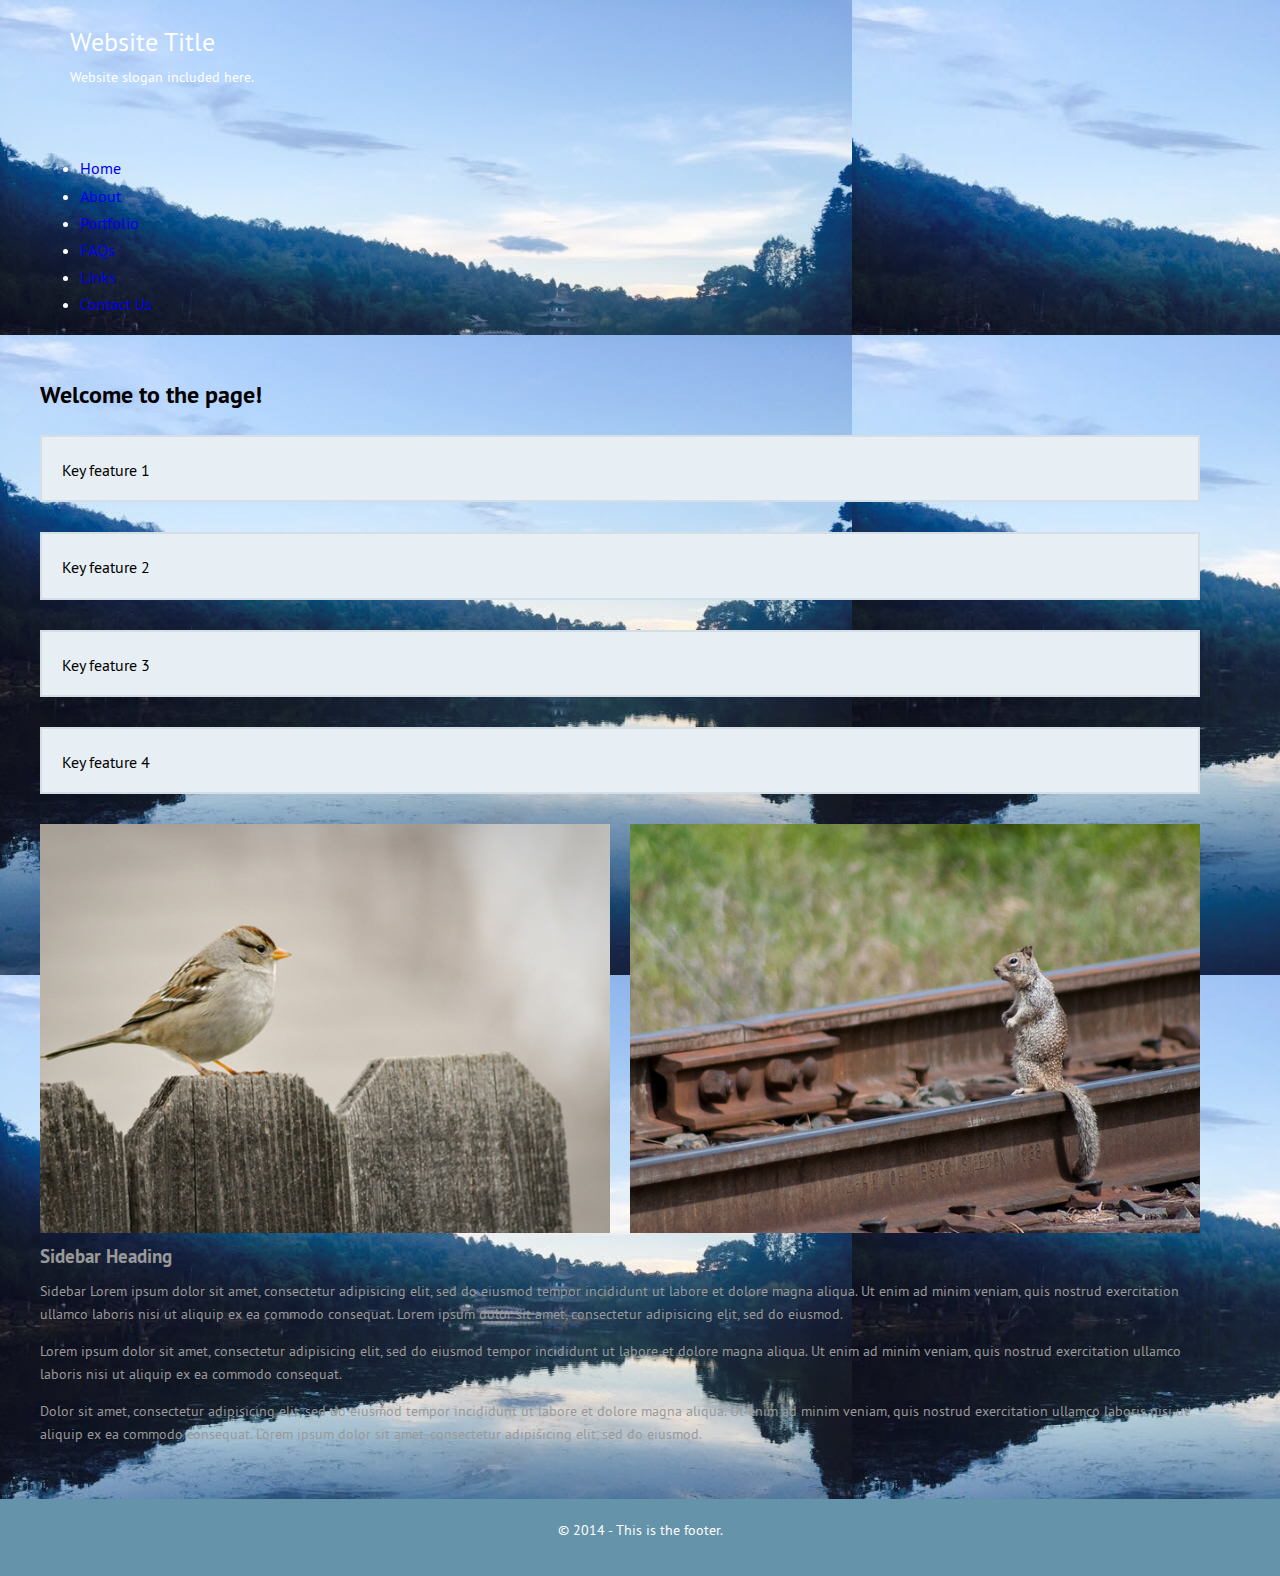
<file: Finished/index.html>
<!DOCTYPE html>
<html>

	<head>
		<meta charset="utf-8">
		<title>Learning CSS</title>
		<meta name="viewport" content="width=device-width, initial-scale=1">
		<link rel="stylesheet" href="css/screen.css">
	</head>

	<body>

		<header class="section">

			<!-- container -->
			<div class="container">
				<h1>Website Title</h1>
				<p class="hide-small">Website slogan included here.</p>

				<nav class="site-nav">
					<ul class="group">
						<li><a href="#">Home</a></li>
						<li><a href="#">About</a></li>
						<li><a href="#">Portfolio</a></li>
						<li class="hide-small"><a href="#">FAQs</a></li>
						<li class="hide-small"><a href="#">Links</a></li>
						<li><a href="#">Contact Us</a></li>
					</ul>
				</nav>
			</div><!-- /container -->

		</header>

		<div class="content-area group section">

			<!-- container -->
			<div class="container">

				<!-- row -->
				<div class="row">

					<!-- col -->
					<div class="col col-md-8">

						<h2>Welcome to the page!</h2>

						<!-- row -->
						<div class="row">

							<!-- col -->
							<div class="col col-sm-6 col-lg-3">
								<!-- box-a -->
								<div class="box-a">
									<p>Key feature 1</p>
								</div><!-- /box-a -->
							</div><!-- /col -->

							<!-- col -->
							<div class="col col-sm-6 col-lg-3">
								<!-- box-a -->
								<div class="box-a">
									<p>Key feature 2</p>
								</div><!-- /box-a -->
							</div><!-- /col -->

							<!-- col -->
							<div class="col col-sm-6 col-lg-3">
								<!-- box-a -->
								<div class="box-a">
									<p>Key feature 3</p>
								</div><!-- /box-a -->
							</div><!-- /col -->

							<!-- col -->
							<div class="col col-sm-6 col-lg-3">
								<!-- box-a -->
								<div class="box-a">
									<p>Key feature 4</p>
								</div><!-- /box-a -->
							</div><!-- /col -->

						</div><!-- /row -->

						<!-- row -->
						<div class="row">

							<!-- col -->
							<div class="col col-xs-6">
								<img src="images/bird.jpg">
							</div><!-- /col -->

							<!-- col -->
							<div class="col col-xs-6">
								<img src="images/squirrel.jpg">
							</div><!-- /col -->

						</div><!-- /row -->

					</div><!-- /col -->

					<!-- col -->
					<div class="col col-md-4 sidebar">
						<h3>Sidebar Heading</h3>
						<p>Sidebar Lorem ipsum dolor sit amet, consectetur adipisicing elit, sed do eiusmod tempor incididunt ut labore et dolore magna aliqua. Ut enim ad minim veniam, quis nostrud exercitation ullamco laboris nisi ut aliquip ex ea commodo consequat. Lorem ipsum dolor sit amet, consectetur adipisicing elit, sed do eiusmod.</p>

						<p>Lorem ipsum dolor sit amet, consectetur adipisicing elit, sed do eiusmod tempor incididunt ut labore et dolore magna aliqua. Ut enim ad minim veniam, quis nostrud exercitation ullamco laboris nisi ut aliquip ex ea commodo consequat.</p>

						<p>Dolor sit amet, consectetur adipisicing elit, sed do eiusmod tempor incididunt ut labore et dolore magna aliqua. Ut enim ad minim veniam, quis nostrud exercitation ullamco laboris nisi ut aliquip ex ea commodo consequat. Lorem ipsum dolor sit amet, consectetur adipisicing elit, sed do eiusmod.</p>
					</div><!-- /col -->

				</div><!-- /row -->

			</div><!-- /container -->

		</div>

		<footer>
			<p>&copy; 2014 - This is the footer.</p>
		</footer>


	</body>

</html>
</file>
<file: Finished/css/screen.css>
/* Custom Fonts */
@font-face {
	font-family: 'PTSans';
	src: url('fonts/PT-Sans.eot');
    src: url('fonts/PT-Sans.eot?#iefix') format('embedded-opentype'),
         url('fonts/PT-Sans.woff') format('woff'),
         url('fonts/PT-Sans.ttf') format('truetype'),
         url('fonts/PT-Sans.svg#pt_sansregular') format('svg');
	font-weight: normal;
	font-style: normal;
}

@font-face {
	font-family: 'PTSans';
	src: url('fonts/PT-Sans-Bold.eot');
    src: url('fonts/PPT-Sans-Bold.eot?#iefix') format('embedded-opentype'),
         url('fonts/PT-Sans-Bold.woff') format('woff'),
         url('fonts/PT-Sans-Bold.ttf') format('truetype'),
         url('fonts/PT-Sans-Bold.svg#pt_sansbold') format('svg');
	font-weight: bold;
	font-style: normal;
}

@font-face {
	font-family: 'PTSans';
	src: url('fonts/PT-Sans-Italic.eot');
    src: url('fonts/PPT-Sans-Italic.eot?#iefix') format('embedded-opentype'),
         url('fonts/PT-Sans-Italic.woff') format('woff'),
         url('fonts/PT-Sans-Italic.ttf') format('truetype'),
         url('fonts/PT-Sans-Italic.svg#pt_sansitalic') format('svg');
	font-weight: normal;
	font-style: italic;
}

@font-face {
	font-family: 'PTSans';
	src: url('fonts/PT-Sans-BoldItalic.eot');
    src: url('fonts/PPT-Sans-BoldItalic.eot?#iefix') format('embedded-opentype'),
         url('fonts/PT-Sans-BoldItalic.woff') format('woff'),
         url('fonts/PT-Sans-BoldItalic.ttf') format('truetype'),
         url('fonts/PT-Sans-BoldItalic.svg#pt_sansbold_italic') format('svg');
	font-weight: bold;
	font-style: italic;
}

html {
	background-color:#6493aa;
	line-height: 1.7;
}

body {
	font-family: 'PTSans', Arial, sans-serif;
	font-size: 15px;
	margin: 0;
	padding: 0;
}

h1, h2, h3, h4, h5, h6, p {
	margin-top: 0;
}
html h1{

}
img {
	max-width: 100%;
	height: auto;
}

a {
	text-decoration: none;
}

/* Main Column Typography */
.main-area h2 {
	font-size: 165%;
	font-weight: normal;
}

.section {
	background:url("../images/background.jpg");
	padding-left: 40px;
	padding-right: 40px;
}

.container {
	max-width: 960px;
	margin: 0 auto;
	overflow: hidden;
}
header h1{
	padding-left: 30px;
}
header p{
	padding-left: 30px;
	padding-bottom: 50px;
}


@media screen and (min-width: 1280px) {

	body {
		font-size: 16px;
	}

	.container {
		max-width: 1200px;
	}

}

@media screen and (max-width: 767px) {

	.section {
		padding-left: 20px;
		padding-right: 20px;
	}

}


header {
	padding-top: 20px;
	color: #FFF;
	background-color: #405c71;
}

header h1 {
	margin: 0;
	font-weight: normal;
	font-size: 165%;
}

header p {
	font-size: 90%;
	margin: 0;
}

/* End Site Navigation */


.content-area {
	background-color: #FFF;
	padding-bottom: 40px;
	padding-top: 40px;
}

@media screen and (max-width: 767px) {
	.content-area {
		padding-top: 20px;
	}
}

.main-area {
	width: 66%;
	float: left;
	padding-right: 40px;
	box-sizing: border-box;
}

.sidebar {
	color: #999;
	font-size: 85%;
}

.sidebar h3 {
	font-size: 138.5%;
	margin-bottom: 7px;
}

.info-box {
	background-color: #efeedb;
	border: 5px solid #e6e5c2;
	padding: 20px 40px 7px 40px;
	margin-bottom: 1em;
}

@media screen and (max-width: 767px) {

	.hide-small {
		display: none;
	}

}

.box-a {
	background-color: #e7eff5;
	padding: 20px 20px 0 20px;
	border: 2px solid #d3dee7;
	margin-bottom: 30px;
}


/* Grid */
.box {
	margin-right: -20px;
}

.col {
	width: 100%;
	float: left;
	padding-right: 20px;
	box-sizing: border-box;
}

.col-xs-11 {width: 91.662%}
.col-xs-10 {width: 83.332%;}
.col-xs-9 {width: 75%;}
.col-xs-8 {width: 66.662%;}
.col-xs-7 {width: 58.331%}
.col-xs-6 {width: 50%;}
.col-xs-5 {width: 41.662%}
.col-xs-4 {width: 33.332%;}
.col-xs-3 {width: 25%;}
.col-xs-2 {width: 16.662%;}
.col-xs-1 {width: 8.332%;}

footer {
	text-align: center;
	font-size: 85%;
	color: #FFF;
	padding-bottom: 20px;
	padding-top: 20px;
}

.row:before,
.row:after,
.clear:before,
.clear:after {
	content: "";
	display: table;
}

.row:after,
.clear:after {
	clear: both;
}

.row,
.clear {
	zoom: 1;
}
</file>
